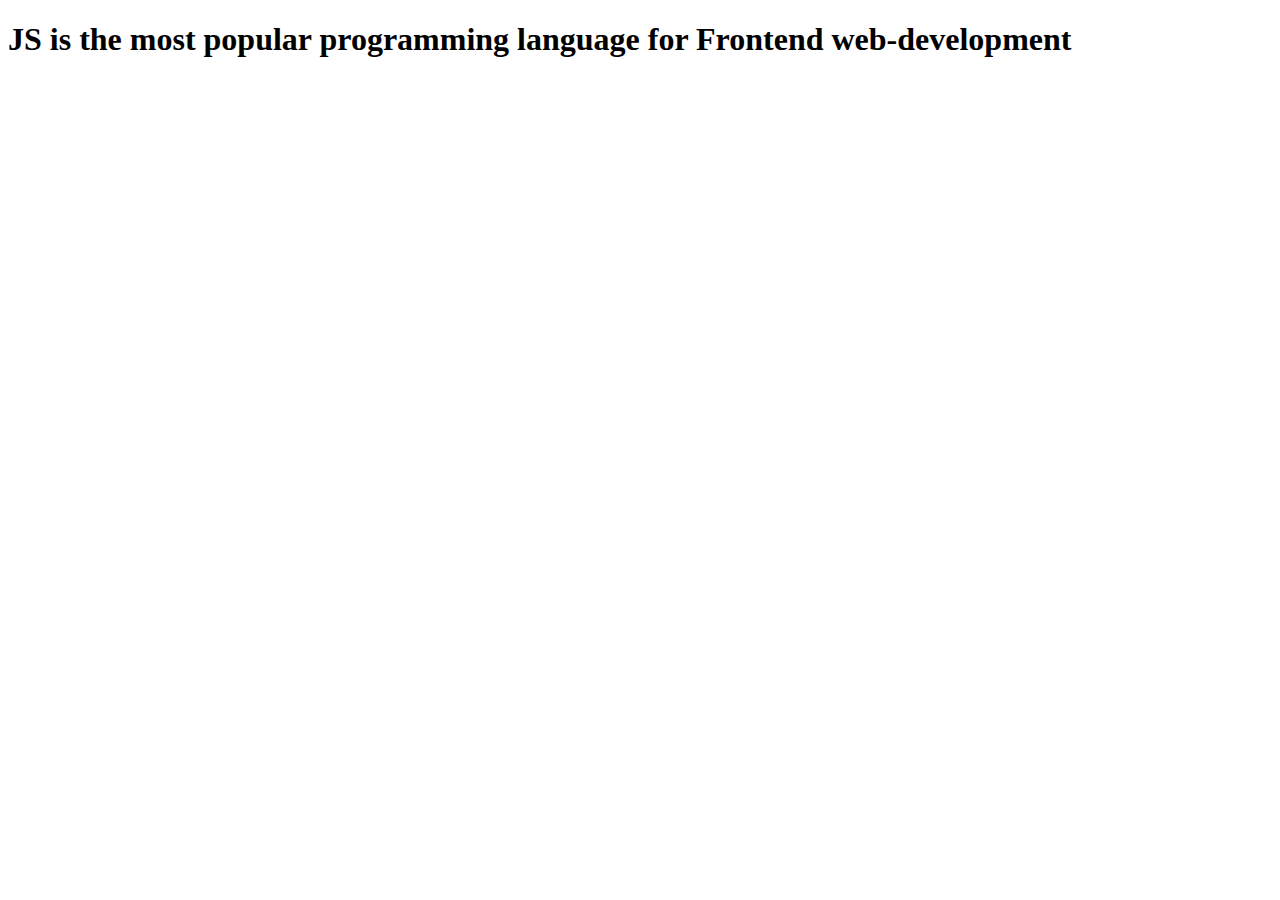
<file: censor/index.html>
<!DOCTYPE html>
<html lang="en">
  <head>
    <meta charset="UTF-8" />
    <meta http-equiv="X-UA-Compatible" content="IE=edge" />
    <meta name="viewport" content="width=device-width, initial-scale=1.0" />
    <title>Document</title>
  </head>
  <body>
    <H1 id="text"></H1>
    <script src="censor.js"></script>
  </body>
</html>
</file>
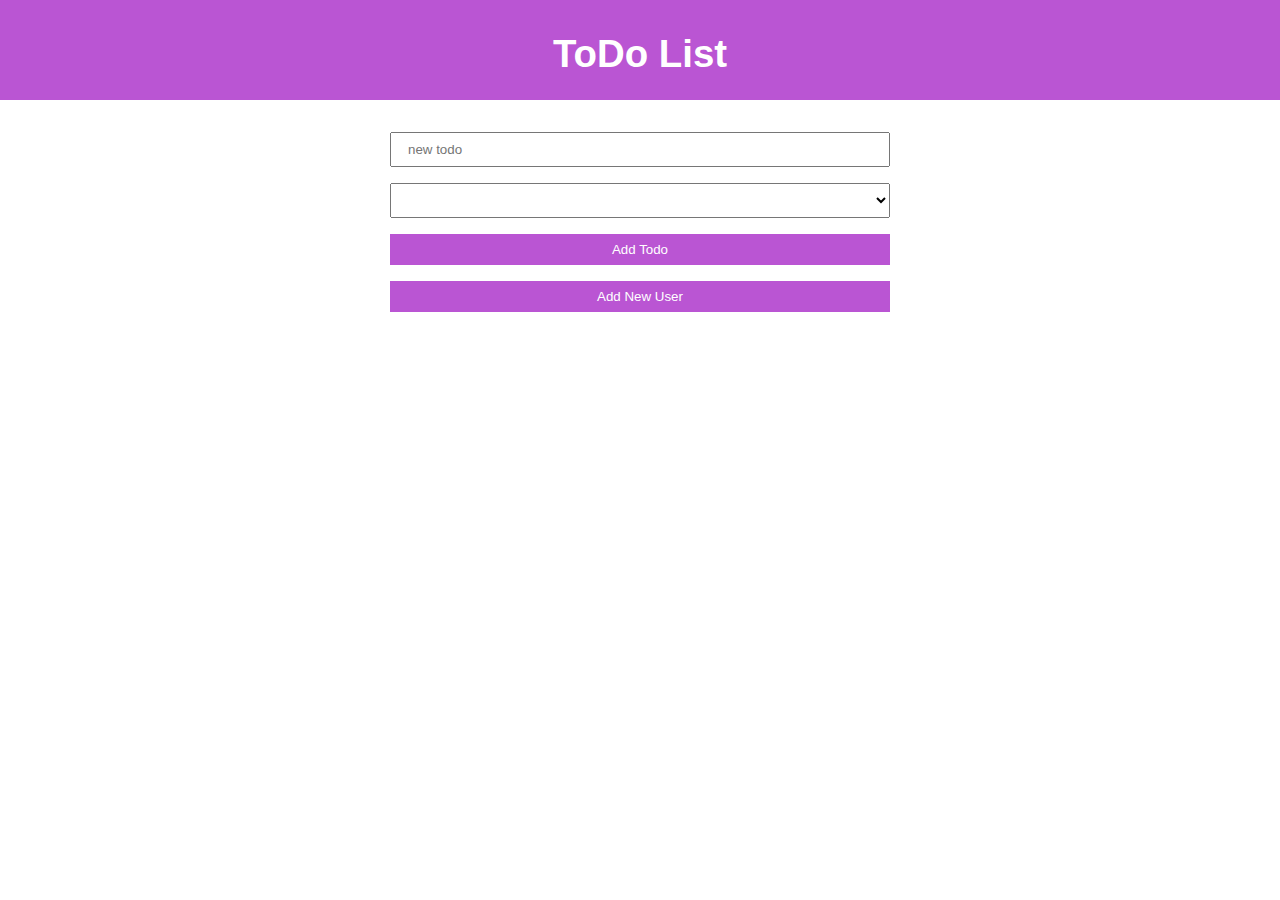
<file: to-do list/index.html>
<!DOCTYPE html>
<html lang="en">

<head>
    <meta charset="UTF-8">
    <meta http-equiv="X-UA-Compatible" content="IE=edge">
    <meta name="viewport" content="width=device-width, initial-scale=1.0">
    <title>ToDo List</title>
    <link rel="preconnect" href="https://fonts.googleapis.com">
    <link rel="preconnect" href="https://fonts.gstatic.com" crossorigin>
    <link href="https://fonts.googleapis.com/css2?family=Roboto&display=swap" rel="stylesheet">
    
    <link rel="stylesheet" href="style.css">
    <link rel="stylesheet" href="style-li.css" />
</head>

<body>
    <header>
        <h1>ToDo List</h1>
    </header>

    <main>
        <div id ='main' class="main" >
            
            <label>
                <input id="new-todo" name="todo" type="text" placeholder="new todo" />
            </label>
            <select id="user-todo" name="user">
                <option disabled selected>select user</option>
            </select>
            <button id="add-Todo">Add Todo</button>
            <button id="add-New-User" class="add-New-User">Add New User</button>
        </div>
        <div id="todo-list-container"class="todo-list-container">
        <ul id="todo-list" class="todo-list"></ul>
        </div>
    </main>
    
    <script type="module" src="app.js"></script>
    <script type="module" src="api.js"></script>
    <script type="module" src="usersList.js"></script>
    <script type="module" src="todolist.js"></script>
    <script type="module" src="globalState.js"></script>
</body>

</html>
</file>
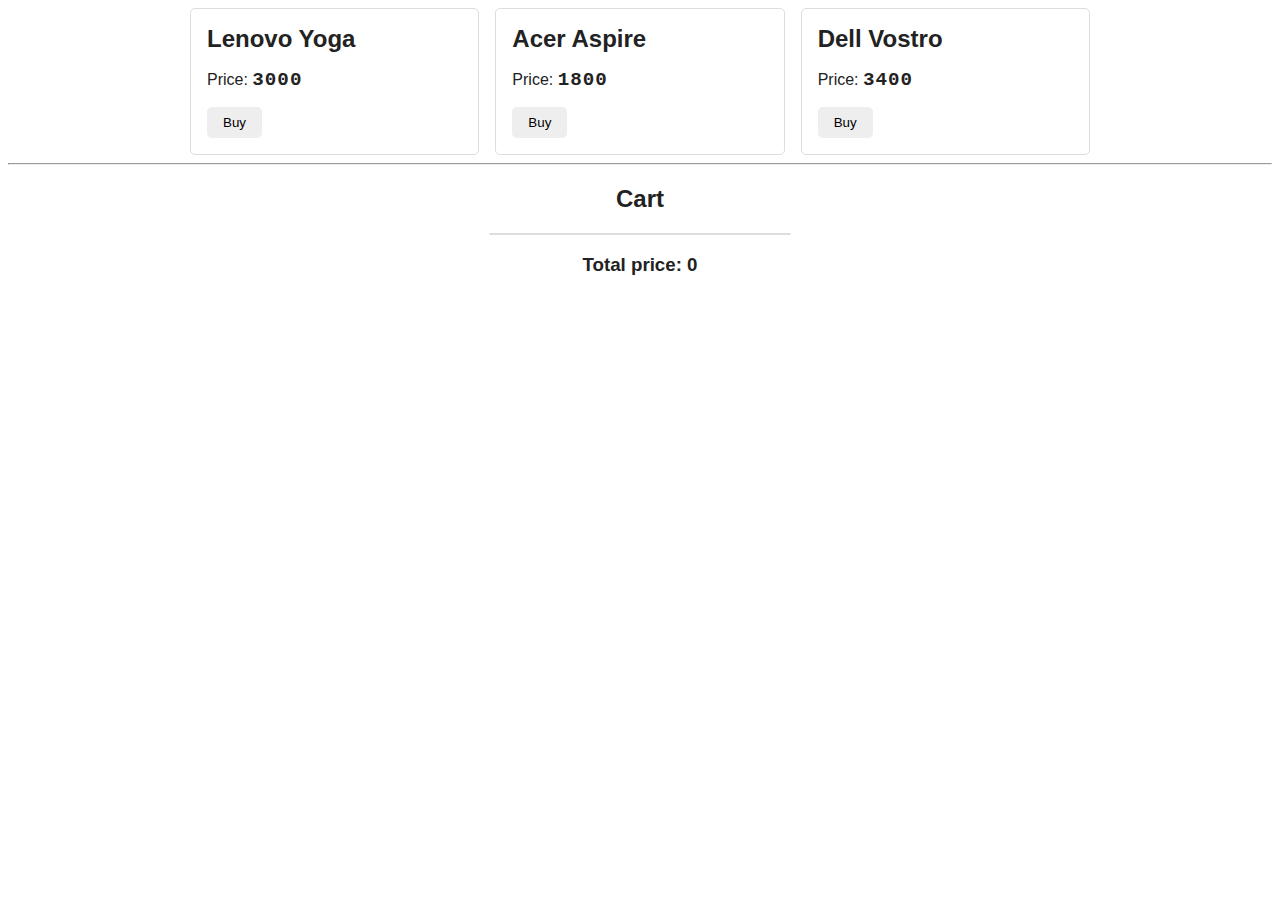
<file: Витрина/Витрина.html>
<!DOCTYPE html>
<html lang="en">

<head>
    <meta charset="UTF-8">
    <meta http-equiv="X-UA-Compatible" content="IE=edge">
    <meta name="viewport" content="width=device-width, initial-scale=1.0">
    <title>Shop</title>
    <style>
        :root {
            color: #222;
            font-family: Arial;
        }

        .shop {
            max-width: 900px;
            margin: auto;
            display: grid;
            grid-template-columns: repeat(3, 1fr);
            gap: 1rem;
        }

        .product {
            border: 1px solid #ddd;
            border-radius: 5px;
            padding: 1rem;
        }

        .product h2 {
            margin: 0;
        }

        .price {
            font-size: 1.2rem;
            font-family: 'Courier New', Courier, monospace;
            font-weight: 700;
            letter-spacing: 1px;
        }

        button {
            padding: 0.5rem 1rem;
            background-color: #eee;
            border: none;
            border-radius: 5px;
        }

        button:hover {
            background-color: #ddd;
        }

        #basket-items {
            display: flex;
            flex-direction: column;
            align-items: center;
        }

        ul {
            list-style: none;
            padding: 0;
            border: 1px solid #ddd;
            border-radius: 5px;
            width: 300px;
            margin: auto;
        }

        li {
            text-decoration: underline;
            line-height: 1.8;
        }
    </style>
</head>

<body>
    <div class="shop">
        <div class="product">
            <h2>Lenovo Yoga</h2>
            <p>Price: <span class="price">3000</span></p>
            <button onclick="addToBasket(1)">Buy</button>
        </div>
        <div class="product">
            <h2>Acer Aspire</h2>
            <p>Price: <span class="price">1800</span></p>
            <button onclick="addToBasket(2)">Buy</button>
        </div>
        <div class="product">
            <h2>Dell Vostro</h2>
            <p>Price: <span class="price">3400</span></p>
            <button onclick="addToBasket(3)">Buy</button>
        </div>
    </div>
    <hr>
    <div class="basket">
        <h2 style="text-align: center;">Cart</h2>
                <ul id="basket-items"></ul>      
        <h3 style="text-align: center;">Total price: <span id="total">0</span></h3>
    </div>
    <script src="app.js"></script>
</body>

</html>
</file>
<file: to-do list/style.css>
* {
    box-sizing: border-box;
}

body {
    margin: 0;
    font-size: 1.2rem;
    font-family: 'Roboto', sans-serif;
}

header {
    background-color: mediumorchid;
    color: white;
    height: 100px;
    padding: 2rem 1rem;
    text-align: center;
}

h1 {
    font-family: Arial, Helvetica, sans-serif;
    margin: 0;
}

.main {
    width: 500px;
    margin: 2rem auto;
    display: flex;
    flex-direction: column;
    gap: 1rem;
}

.main input,
.main select {
    padding: 0.5rem 1rem;
}

input[type="text"] {
    width: 100%;
}

.main>button {
    cursor: pointer;
    background-color: mediumorchid;
    color: white;
    border: none;
    padding: 0.5rem 0.8rem;
}

.main>button:hover {
    background-color: violet;
}

ul {
    list-style: none;
    width: 500px;
    margin: 2rem auto;
    padding: 0;
}

.todo-item {
    display: flex;
    gap: 1rem;
    padding: 0.5rem 0;
}

.close {
    color: red;
    cursor: pointer;
    font-weight: bolder;
}

.close:hover {
    color: tomato
}
</file>
<file: to-do list/style-li.css>
/* Стиль для контейнера задачи */
.todo-item {
  display: flex;
  align-items: center;
  padding: 10px;
  background-color: #f5f5f5;
  border: 1px solid #ccc;
  border-radius: 5px;
  margin-bottom: 10px;
}

/* Стиль для чекбокса */
.todo-checkbox {
  width: 30px;
  height: 30px;
  margin-right: 10px;
}

/* Стиль для текста задачи */
.todo-text {
  flex-grow: 1;
  font-size: 20px;
  padding: 5px;
  background-color: #fff;
  border: 1px solid #ccc;
  border-radius: 5px;
}

/* Стиль для кнопки "Удалить" */
.todo-deleteBtn {
  width: 35px;
  height: 35px;
  background-color: #e74c3c;
  color: #fff;
  border: none;
  padding: 5px 10px;
  cursor: pointer;
  border-radius: 5px;
}

.todo-deleteBtn:hover {
  background-color: #c0392b;
}

.todo-list-container {
  margin-left: 14px;
  max-height: 553px;
  overflow-y: auto;
}

.divform {
  padding: 20px;
  border: 1px solid #d9d8d8;
  border-radius: 5px;
  background-color: #ffffff;
}

.divform input {
  width: 100%;
  padding: 10px;
  margin: 5px 0;
  border: 1px solid #ccc;
  border-radius: 3px;
}

.divform button {
  width: 100%;
  padding: 10px;
  margin-top: 10px;
  background-color: #007BFF;
  color: #fff;
  border: none;
  border-radius: 3px;
  cursor: pointer;
}

.divform button:hover {
  background-color: #0056b3;
}
</file>
